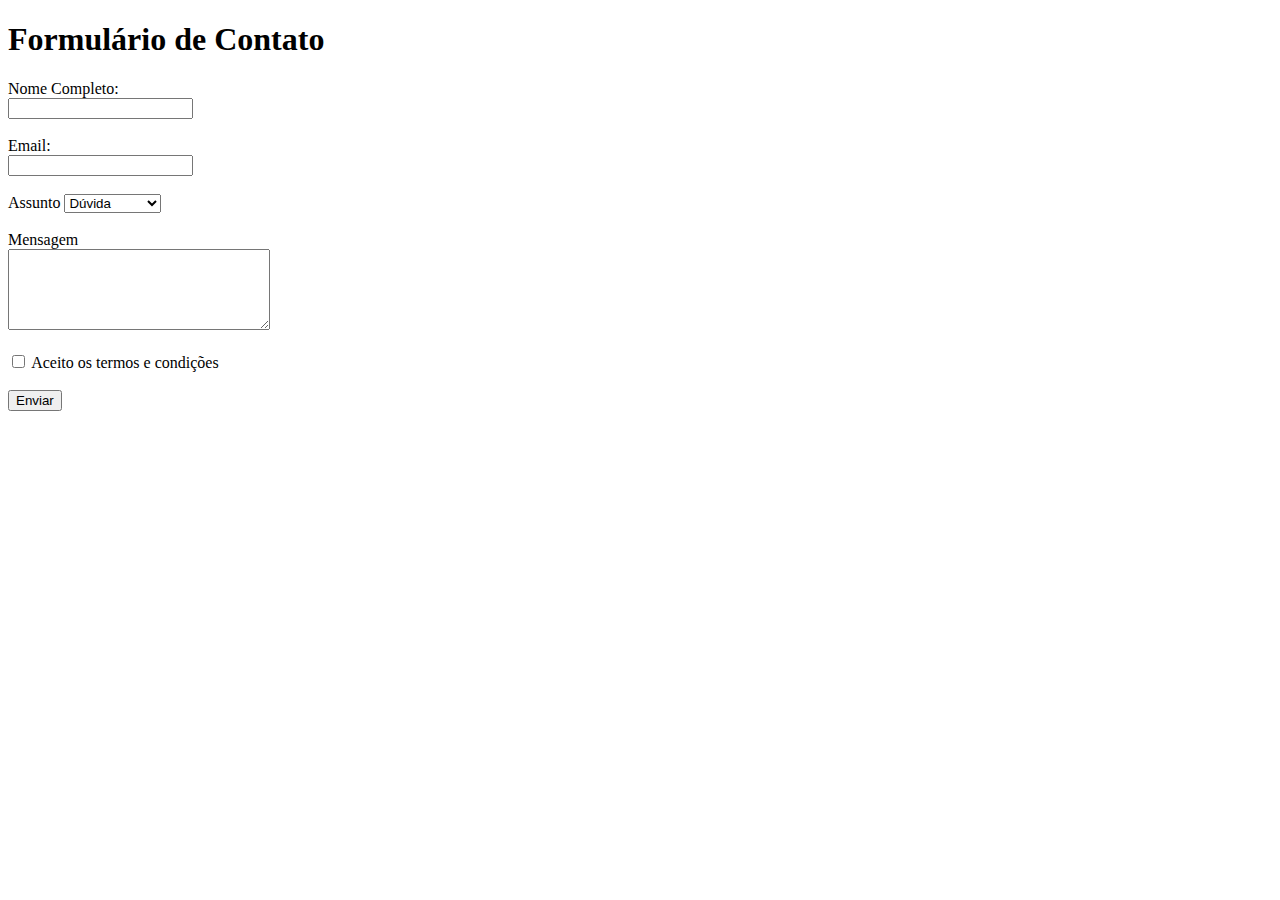
<file: form.html>
<!DOCTYPE html>
<html lang="en">
<head>
    <meta charset="UTF-8">
    <meta name="viewport" content="width=device-width, initial-scale=1.0">
    <title>Document</title>
</head>
<body>
    <h1>Formulário de Contato</h1>

    <form action="" method="get">
        <label for="nome">Nome Completo:</label> <br>
        <input type="text" id="nome" name="name" required> <br> <br>

        <label for="">Email:</label> <br>
        <input type="email" name="email" id="name" required> <br> <br>

        <label for="">Assunto</label>
        <select name="assunto" id="assunto">
            <option value="duvida">Dúvida</option>
            <option value="sugestao">Sugestão</option>
            <option value="reclamacao">Reclamação</option>
        </select> <br> <br>

        <label for="mensagem">Mensagem</label> <br>
        <textarea name="mensagem" id="mensagem" rows="5" cols="30"></textarea> <br> <br>

        <input type="checkbox" id="termos" name="termos">
        <label for="termos">Aceito os termos e condições</label> <br> 
        
        <br>

        <button type="submit">Enviar</button>
    </form>
</body>
</html>
</file>
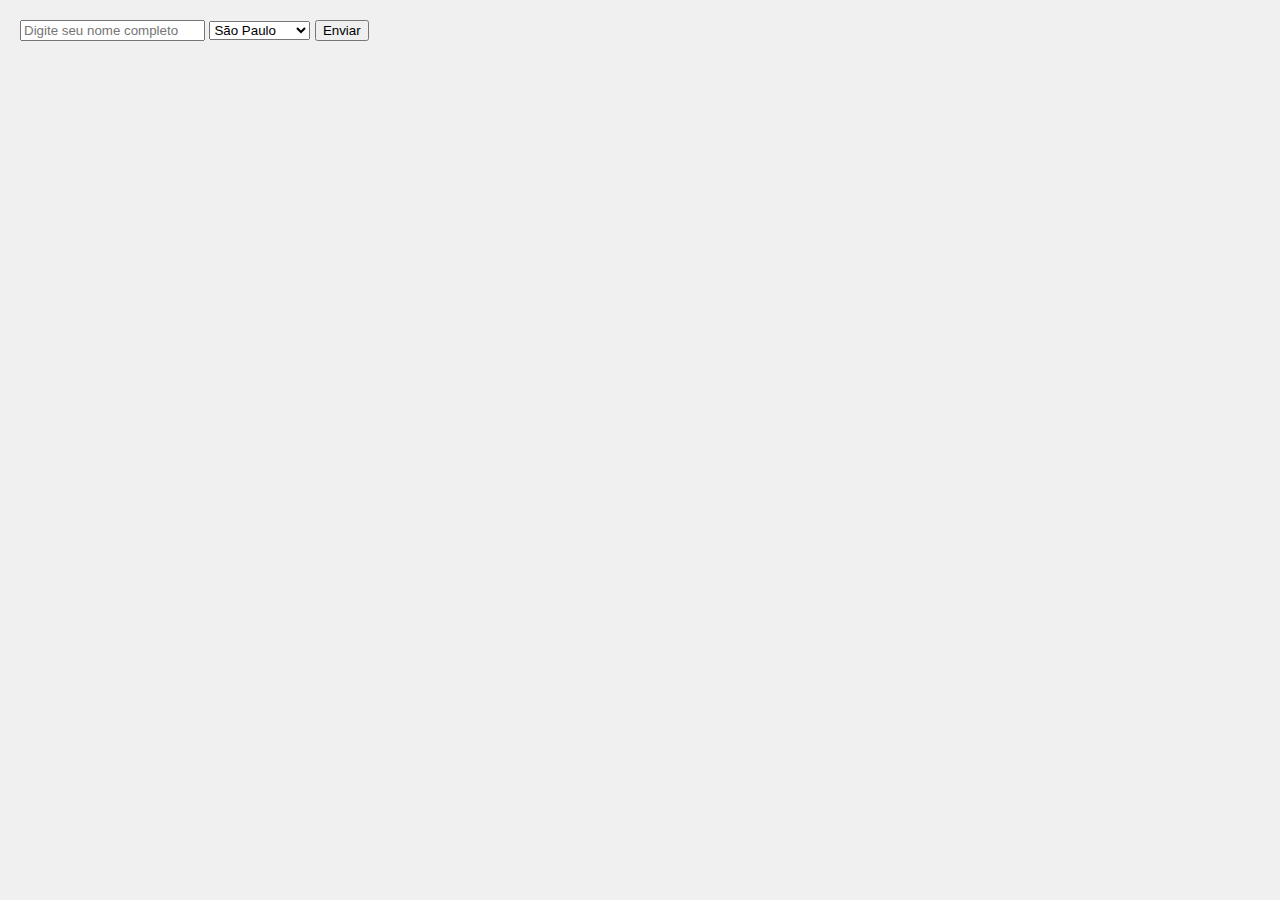
<file: grid.html>
<!DOCTYPE html>
<html lang="en">
  <head>
    <meta charset="UTF-8" />
    <meta name="viewport" content="width=device-width, initial-scale=1.0" />
    <title>Document</title>
    <style>
      body {
        font-family: sans-serif;
        margin: 20px;
        background-color: #f0f0f0;
      }

      .grid-container {
        max-width: 900px;
        margin: 0 auto;
        border: 2px solid #333;
        background-color: #fff;
        display: grid;
        grid-template-columns: 1fr 3fr;
        grid-template-rows: auto 1fr auto;
        grid-template-areas:
          "header header"
          "sidebar main"
          "footer footer";

        gap: 15px;
      }

      .grid-item {
        padding: 20px;
        border: 1px solid #ccc;
        background-color: #e0e0e0;
        text-align: center;
        font-size: 1.1em;
        font-weight: bold;
      }

      .header {
        grid-area: header;
        background-color: #a7c7e7;
      }

      .sidebar {
        grid-area: sidebar;
        background-color: #f1cbff;
      }

      .main {
        grid-area: main;
        background-color: #c1f0c1;
        min-height: 500px;
      }

      .footer {
        grid-area: footer;
        background-color: #ffe4b5;
      }

      @media (max-width: 720px) {
        .footer {
            .grid-container{
                grid-template-columns: 1fr;
                grid-template-rows: auto auto auto auto;
                grid-template-areas: 
                "header"
                "sidebar"
                "main"
                "footer"
                ;
            }
        }
      }
    </style>
  </head>
  <body>
    <!-- <div class="grid-container">
      <header class="grid-item header">Cabeçalho</header>
      <aside class="grid-item sidebar">Barra lateral</aside>
      <main class="grid-item main">Conteudo principal</main>
      <footer class="grid-item footer">Rodapé</footer>
    </div> -->

    <form action="">
      <input type="text" placeholder="Digite seu nome completo">
      <select name="" id="">
        <option value="">São Paulo</option>
        <option value="">Minas Gerais</option>
        <option value="">Bahia</option>
      </select>
      <button type="submit">Enviar</button>
    </form>

  </body>
</html>
</file>
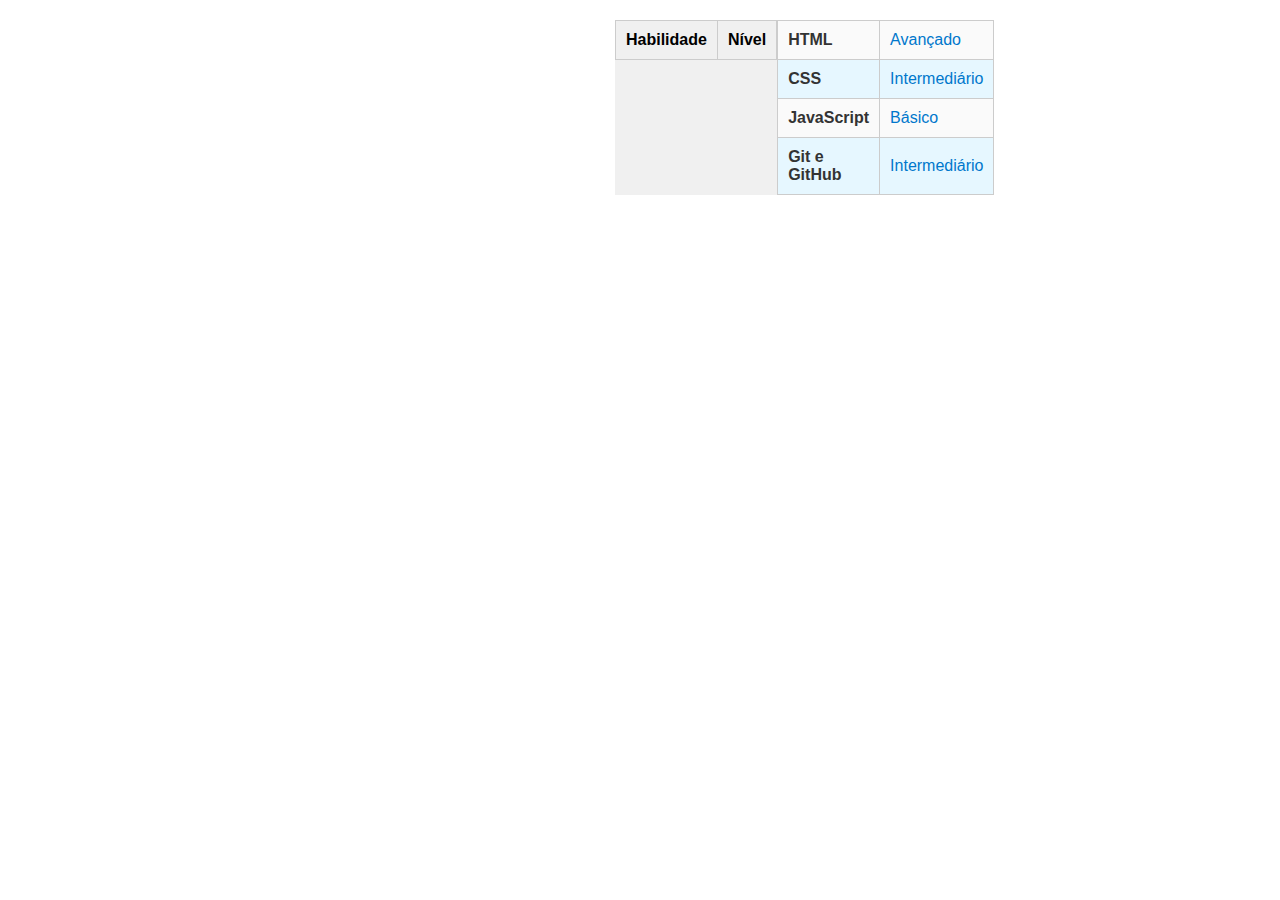
<file: tabela.html>
<!DOCTYPE html>
<html lang="en">
<head>
    <meta charset="UTF-8">
    <meta name="viewport" content="width=device-width, initial-scale=1.0">
    <title>Document</title>
    <style>
        table {
            border-collapse: collapse;
            width: 50px;
            margin: 20px auto;
            font-family: Arial, Helvetica, sans-serif;
            display: flex;
            
        }

        th, td {
            border: 1px solid #ccc;
            padding: 10px;
            text-align: left;
        }

        thead {
        background-color: #f0f0f0;
        }

        tbody tr:nth-child(odd) {
        background-color: #fafafa;
        }

        tbody tr:nth-child(even) {
        background-color: #e6f7ff;
        }

         td:nth-child(1) {
        font-weight: bold;
        color: #333;
        }

        td:nth-child(2) {
        color: #0077cc;
        }

    </style>
</head>
<body>
    <table>
        <thead>
            <tr>
                <th>Habilidade</th>
                <th>Nível</th>
            </tr>
            <tbody>
                <tr>
                    <td>HTML</td>
                    <td>Avançado</td>
                </tr>
                <tr>
                    <td>CSS</td>
                    <td>Intermediário</td>
                </tr>
                <tr>
                    <td>JavaScript</td>
                    <td>Básico</td>
                </tr>
                <tr>
                    <td>Git e GitHub</td>
                    <td>Intermediário</td>
                </tr>                    
            </tbody>
        </thead>
    </table>
</body>
</html>
</file>
